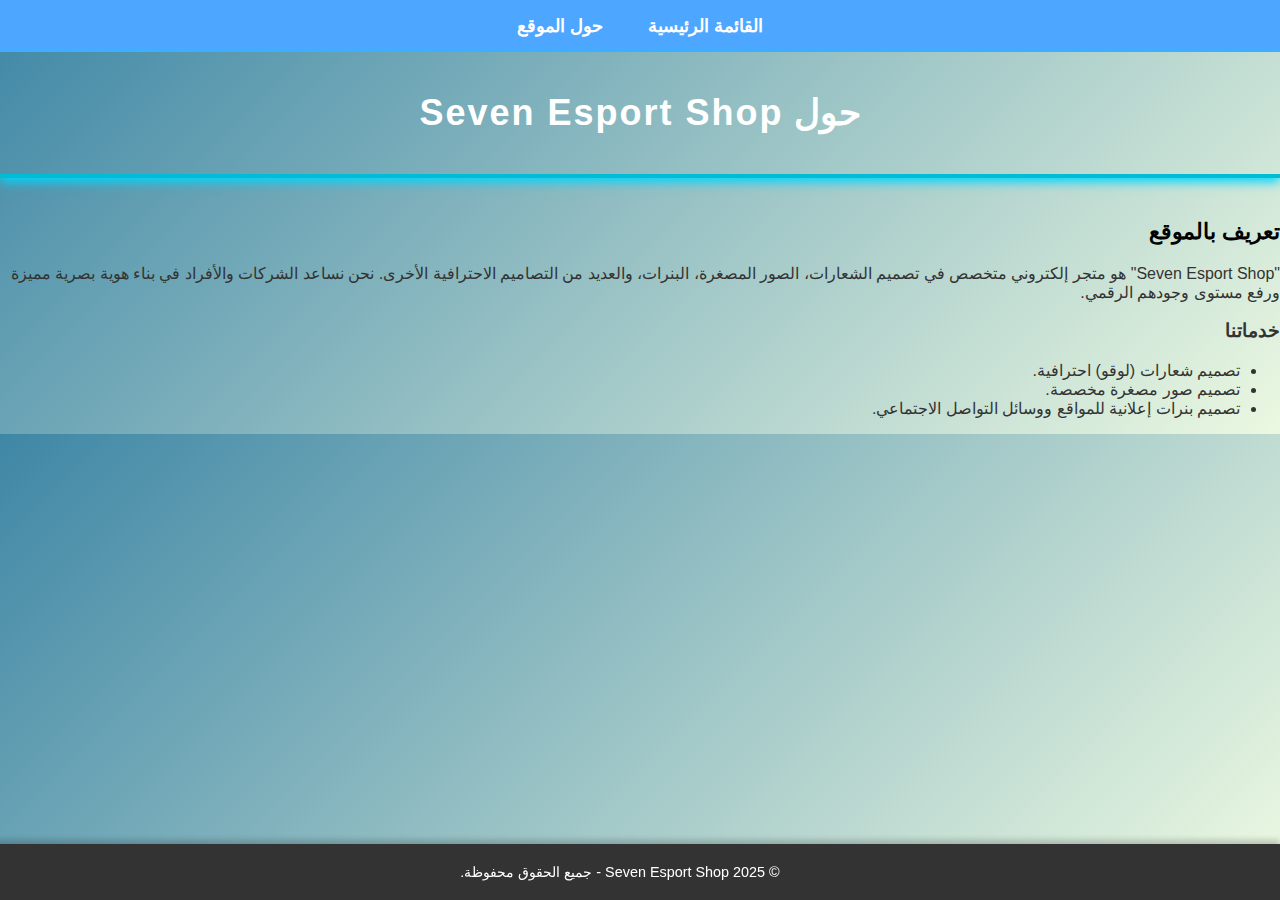
<file: about.html>
<!DOCTYPE html>
<html lang="ar" dir="rtl">
<head>
    <meta charset="UTF-8">
    <meta name="viewport" content="width=device-width, initial-scale=1.0">
    <title>حول الموقع - Seven Esport Shop</title>
    <!-- إضافة رابط خط من Google Fonts -->
    <link href="https://fonts.googleapis.com/css2?family=Poppins:wght@300;400;600&display=swap" rel="stylesheet">
    <link rel="stylesheet" href="style.css">
</head>
<body>

    <nav class="navbar">
        <ul>
            <li><a href="index.html">القائمة الرئيسية</a></li>
            <li><a href="about.html">حول الموقع</a></li>
        </ul>
    </nav>

    <header>
        <h1>حول Seven Esport Shop</h1>
    </header>

    <main>
        <section class="about">
            <h2 class="site-description-title">تعريف بالموقع</h2>
            <p class="site-description">
                "Seven Esport Shop" هو متجر إلكتروني متخصص في تصميم الشعارات، الصور المصغرة، البنرات، والعديد من التصاميم الاحترافية الأخرى. نحن نساعد الشركات والأفراد في بناء هوية بصرية مميزة ورفع مستوى وجودهم الرقمي.
            </p>

            <h3 class="services-title">خدماتنا</h3>
            <ul class="services-list">
                <li>تصميم شعارات (لوقو) احترافية.</li>
                <li>تصميم صور مصغرة مخصصة.</li>
                <li>تصميم بنرات إعلانية للمواقع ووسائل التواصل الاجتماعي.</li>
            </ul>
        </section>
    </main>

    <footer>
        <p>© 2025 Seven Esport Shop - جميع الحقوق محفوظة.</p>
    </footer>

</body>
</html>
</file>
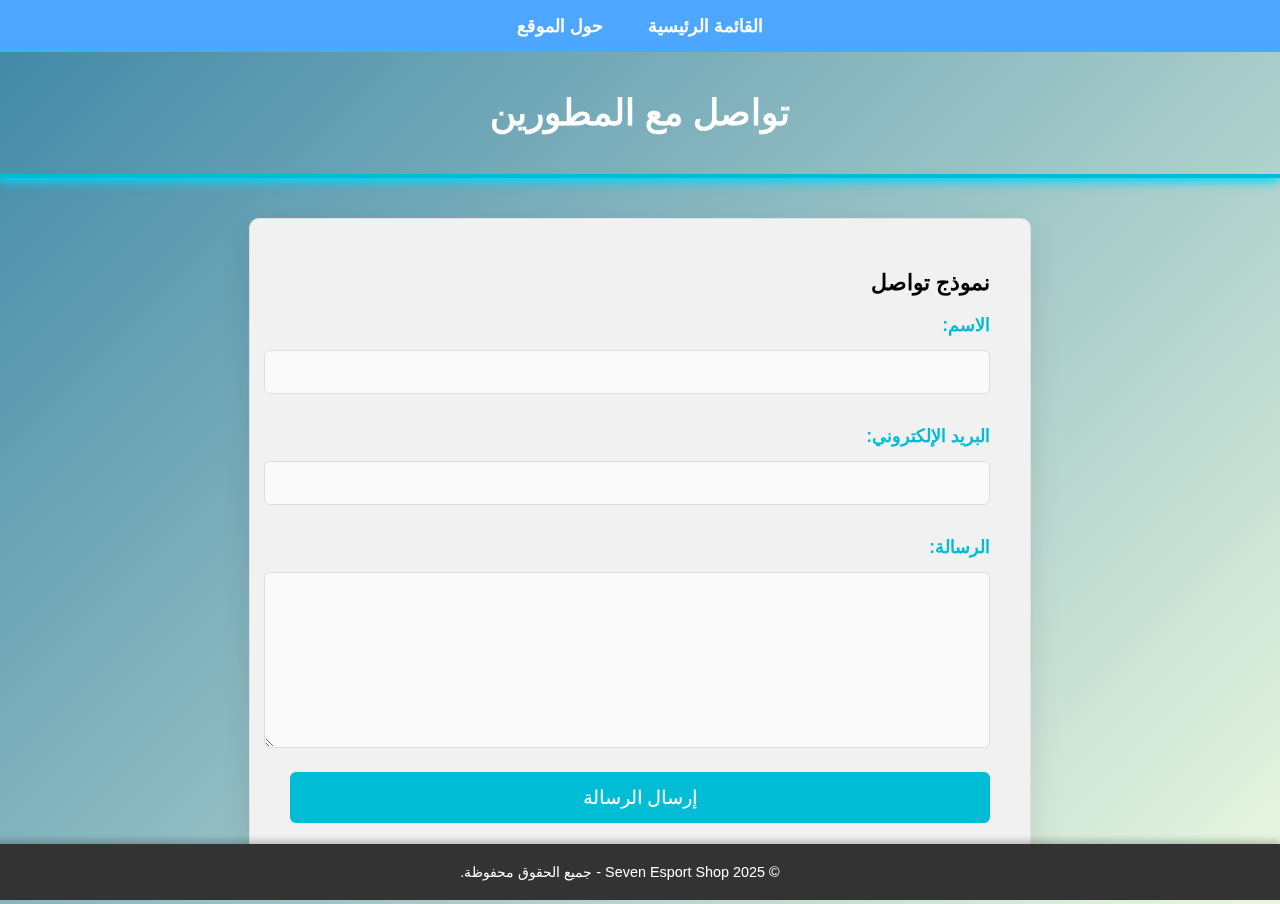
<file: contact.html>
<!DOCTYPE html>
<html lang="ar" dir="rtl">
<head>
    <meta charset="UTF-8">
    <meta name="viewport" content="width=device-width, initial-scale=1.0">
    <title>تواصل مع المطورين</title>
    <link rel="stylesheet" href="style.css">
</head>
<body>
    <nav class="navbar">
        <ul>
            <li><a href="index.html">القائمة الرئيسية</a></li>
            <li><a href="about.html">حول الموقع</a></li>
        </ul>
    </nav>

    <header>
        <h1>تواصل مع المطورين</h1>
    </header>

    <main>
        <section class="contact-section">
            <h2>نموذج تواصل</h2>
            <form action="mailto:developers@yourdomain.com" method="post" enctype="text/plain">
                <label for="name">الاسم:</label>
                <input type="text" id="name" name="name" required>

                <label for="email">البريد الإلكتروني:</label>
                <input type="email" id="email" name="email" required>

                <label for="message">الرسالة:</label>
                <textarea id="message" name="message" rows="4" required></textarea>

                <button type="submit">إرسال الرسالة</button>
            </form>
        </section>
    </main>

    <footer>
        <p>© 2025 Seven Esport Shop - جميع الحقوق محفوظة.</p>
    </footer>

</body>
</html>
</file>
<file: style.css>
body {
    margin: 0;
    font-family: 'Cairo', sans-serif;
    background: #eef7ff;
}

.top-banner {
    background-color: #4da6ff;
    color: white;
    text-align: center;
    padding: 12px;
    font-weight: bold;
    font-size: 16px;
}

header {
    background-color: #4da6ff;
    color: white;
    padding: 30px 20px;
    text-align: center;
}

header h1 {
    margin: 0;
    font-size: 36px;
}

header p {
    margin-top: 10px;
    font-size: 18px;
}

.products {
    display: flex;
    flex-wrap: wrap;
    justify-content: center;
    padding: 30px 20px;
    gap: 25px;
}

.product-card {
    background: white;
    border: 1px solid #ddd;
    border-radius: 10px;
    width: 280px;
    box-shadow: 0 4px 8px rgba(0,0,0,0.1);
    text-align: center;
    padding: 20px;
    transition: transform 0.3s;
}

.product-card:hover {
    transform: translateY(-5px);
}

.product-card img {
    width: 100%;
    border-radius: 8px;
}

.product-card h2 {
    font-size: 22px;
    color: #333;
    margin: 15px 0 5px;
}

.product-card p {
    font-size: 14px;
    color: #777;
    margin-bottom: 20px;
}

.btn {
    display: inline-block;
    background-color: #4da6ff;
    color: white;
    padding: 10px 25px;
    border-radius: 5px;
    text-decoration: none;
    font-weight: bold;
    transition: background 0.3s;
}

.btn:hover {
    background-color: #3399ff;
}

footer {
    background-color: #4da6ff;
    color: white;
    text-align: center;
    padding: 20px;
    margin-top: 40px;
}

/* Responsive Design */
@media (max-width: 768px) {
    .products {
        flex-direction: column;
        align-items: center;
    }

    .product-card {
        width: 90%;
    }

    header h1 {
        font-size: 28px;
    }

    header p {
        font-size: 16px;
    }

    .top-banner {
        font-size: 14px;
        padding: 8px;
    }
}
.navbar {
    background-color: #4da6ff;
    padding: 15px 0;
    text-align: center;
}

.navbar ul {
    list-style-type: none;
    margin: 0;
    padding: 0;
}

.navbar ul li {
    background: #6e6e6e00;
    margin: 0;
    padding: 0;
    color: #333;
    display: inline-block;
    margin: 0 20px;
}

.navbar ul li a {
    text-decoration: none;
    font-size: 18px;
    color: white;
    font-weight: bold;
    transition: color 0.3s;
}

.navbar ul li a:hover {
    color: #e0f0ff;
}

/* تنسيق عام للجسم */
body {
    font-family: 'Segoe UI', Tahoma, Geneva, Verdana, sans-serif;
    direction: rtl;
    background: linear-gradient(135deg, #3f87a6, #ebf8e1); /* تدرج ألوان دافئ من الأزرق */
    margin: 0;
    padding: 0;
    color: #333;
}

/* تنسيق الهيدر */
header {
    background-color: #6e6e6e00; /* لون داكن مع شفافية */
    color: #fff;
    text-align: center;
    padding: 40px 20px;
    box-shadow: 0 4px 10px rgb(1, 215, 253);
    border-bottom: 4px solid #00bcd4; /* أزرق مائل للت
    وركواز يتماشى مع الأزرق المستخدم */
    margin-bottom: 40px;
}

h1 {
    font-size: 2.8em;
    letter-spacing: 2px;
    margin: 0;
}

h2 {
    font-size: 1.4em;
    margin-top: 10px;
    color: #000000; /* لون برتقالي لزيادة التباين */
}

/* تنسيق القسم الذي يحتوي على النموذج */
.contact-section {
    background-color: #ffffff;
    color: #333;
    margin: 40px auto;
    padding: 40px;
    max-width: 700px;
    border-radius: 10px;
    box-shadow: 0 15px 30px rgba(0, 0, 0, 0.1);
    position: relative;
    overflow: hidden;
    background: #f1f1f1;
    border: 1px solid #e0e0e0;
}

.contact-section::before {
    content: '';
    position: absolute;
    top: 0;
    left: -50%;
    width: 150%;
    height: 100%;
    background: linear-gradient(135deg, #00bcd4, #3f87a6); /* تدرج بين الأزرق والتوركواز */
    opacity: 0.15;
    transform: skewX(-20deg);
    z-index: -1;
    transition: all 0.5s ease;
}

.contact-section:hover::before {
    left: 0;
    transform: skewX(0deg);
    opacity: 0.4;
}

/* تنسيق الحقول */
label {
    display: block;
    margin: 12px 0 6px;
    font-weight: bold;
    font-size: 1.1em;
    color: #00bcd4;
}

input, textarea {
    width: 100%;
    padding: 12px;
    margin: 8px 0 20px;
    border: 1px solid #ddd;
    border-radius: 6px;
    font-size: 1em;
    transition: border 0.3s ease;
    background: #fafafa;
}

input:focus, textarea:focus {
    border-color: #00bcd4; /* الأزرق المتناسق */
    outline: none;
    box-shadow: 0 0 8px rgba(0, 188, 212, 0.5);
}

textarea {
    resize: vertical;
    min-height: 150px;
}

/* تنسيق زر الإرسال */
button {
    background-color: #00bcd4; /* أزرق خفيف */
    color: white;
    padding: 14px 25px;
    border: none;
    border-radius: 6px;
    cursor: pointer;
    font-size: 1.2em;
    text-transform: uppercase;
    width: 100%;
    transition: background-color 0.3s ease, transform 0.3s ease;
}

button:hover {
    background-color: #0097a7; /* أزرق داكن عند التمرير */
    transform: translateY(-3px);
}

/* تأثيرات عند التحويم */
button:active {
    transform: translateY(1px);
}

/* تنسيق الفوتر */
footer {
    text-align: center;
    padding: 20px;
    background-color: #333;
    color: #fff;
    position: fixed;
    bottom: 0;
    width: 100%;
    font-size: 0.9em;
    box-shadow: 0 -4px 6px rgba(0, 0, 0, 0.2);
}

footer p {
    margin: 0;
}
</file>
